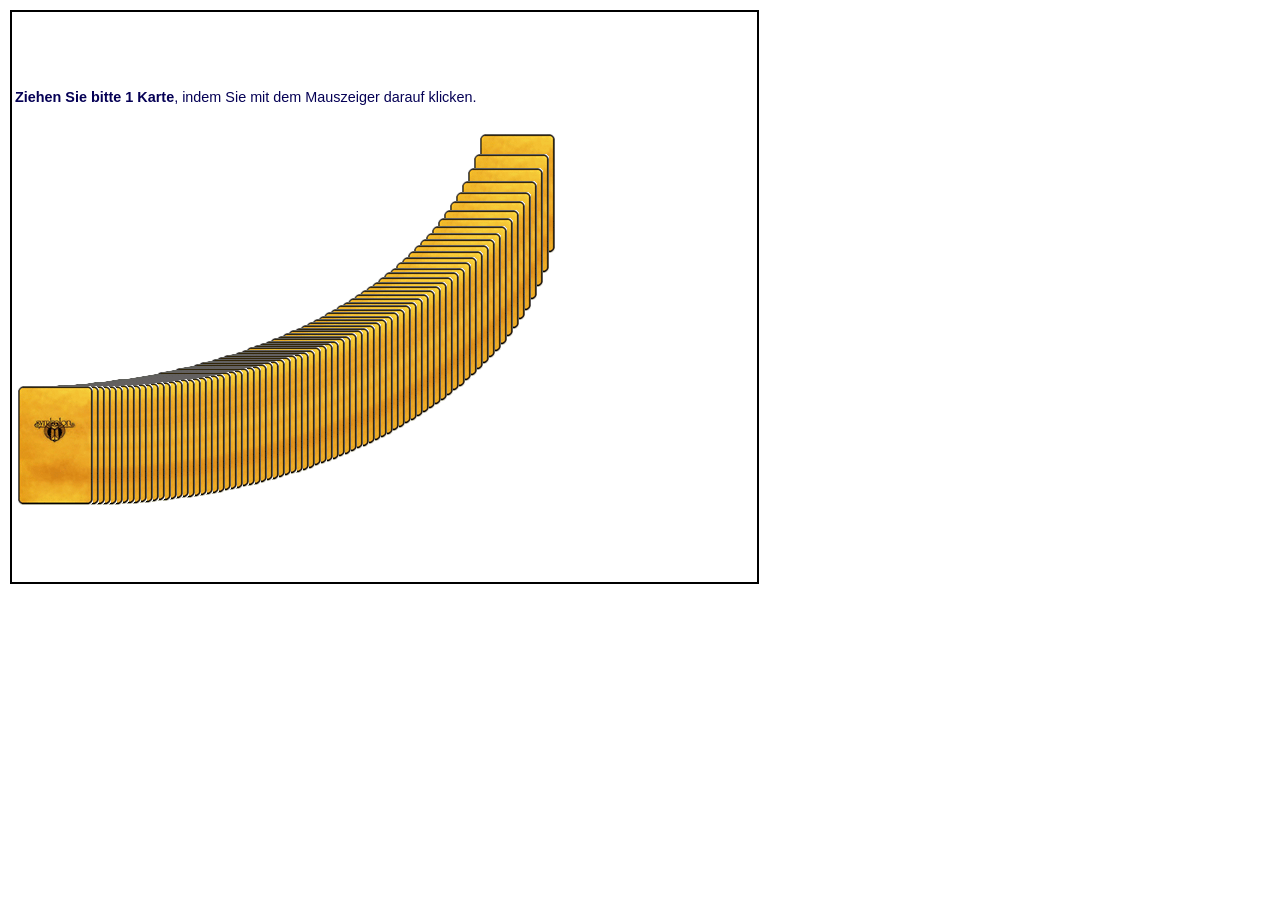
<file: index.html>
<html>
	<head>
		<meta http-equiv="Content-Type" content="text/html; charset=ISO-8859-1">        
        <title>Tarot Card</title>
        <meta name="Content-language" content="DE">
        <meta name="Language" content="de, deutsch, german">
        <link rel="stylesheet" type="text/css" href="css/zinnel.css">
		
		<script type="text/javascript" src="js/jquery-1.7.1.min.js"></script>
		<script type="text/javascript" src="js/movement.js"></script>
        <script type="text/javascript" src="js/browsercheck.js"></script>
        <script type="text/javascript" src="js/function.js"></script>
        <script type="text/javascript" src="js/popup.js"></script>
        <script type="text/javascript" src="js/script.js"></script>       
        <script type="text/javascript" src="js/cards.js"></script>
		
    </head>
    <body onLoad="init();"> 
		<div style="width:745px; height:570px; border:2px solid  #000;">
        <div id="page_main" class="page_main">
            <div id="page_content" class="page_content">
                <div id="content_main_0" class="content_main">
                    <div id="content_text_0_form" class="content_text">
						<div id="tarot_input_reading" class="common_input" style="display: none; "></div>
						<div id="tarot_tutorial" class="content_text_msg" style="display: block; "><b>Ziehen Sie bitte 1 Karte</b>, indem Sie mit dem Mauszeiger darauf klicken.</div>
						<div id="tarot_readings" class="content_text_msg" style="display:none;"></div>
					</div>
                </div>
                <div id="pointerdiv" style="position:absolute; width:300px; visibility:hidden; z-index:999;" class="content_text_msg">[default]</div>
                <div id="tarot_layerframe">
                <div id="L1" style="position: absolute; z-index: 77; display: block; left: 16px; top: 384px; " onMouseOver="lift_up(1);" onMouseOut="lift_down(1);" onClick="pick_card(1)"><img id="img1" src="back.gif" border="0" alt=""></div>
                <div id="L2" style="position: absolute; z-index: 76; display: block; left: 22px; top: 384px; " onMouseOver="lift_up(2);" onMouseOut="lift_down(2);" onClick="pick_card(2)"><img id="img2" src="back.gif" border="0" alt=""></div>
                <div id="L3" style="position: absolute; z-index: 75; display: block; left: 28px; top: 384px; " onMouseOver="lift_up(3);" onMouseOut="lift_down(3);" onClick="pick_card(3)"><img id="img3" src="back.gif" border="0" alt=""></div>
                <div id="L4" style="position: absolute; z-index: 74; display: block; left: 34px; top: 384px; " onMouseOver="lift_up(4);" onMouseOut="lift_down(4);" onClick="pick_card(4)"><img id="img4" src="back.gif" border="0" alt=""></div>
                <div id="L5" style="position: absolute; z-index: 73; display: block; left: 40px; top: 384px; " onMouseOver="lift_up(5);" onMouseOut="lift_down(5);" onClick="pick_card(5)"><img id="img5" src="back.gif" border="0" alt=""></div>
                <div id="L6" style="position: absolute; z-index: 72; display: block; left: 46px; top: 384px; " onMouseOver="lift_up(6);" onMouseOut="lift_down(6);" onClick="pick_card(6)"><img id="img6" src="back.gif" border="0" alt=""></div>
                <div id="L7" style="position: absolute; z-index: 71; display: block; left: 52px; top: 383px; " onMouseOver="lift_up(7);" onMouseOut="lift_down(7);" onClick="pick_card(7)"><img id="img7" src="back.gif" border="0" alt=""></div>
                <div id="L8" style="position: absolute; z-index: 70; display: block; left: 58px; top: 383px; " onMouseOver="lift_up(8);" onMouseOut="lift_down(8);" onClick="pick_card(8)"><img id="img8" src="back.gif" border="0" alt=""></div>
                <div id="L9" style="position: absolute; z-index: 69; display: block; left: 64px; top: 383px; " onMouseOver="lift_up(9);" onMouseOut="lift_down(9);" onClick="pick_card(9)"><img id="img9" src="back.gif" border="0" alt=""></div>
                <div id="L10" style="position: absolute; z-index: 68; display: block; left: 70px; top: 382px; " onMouseOver="lift_up(10);" onMouseOut="lift_down(10);" onClick="pick_card(10)"><img id="img10" src="back.gif" border="0" alt=""></div>
                <div id="L11" style="position: absolute; z-index: 67; display: block; left: 76px; top: 382px; " onMouseOver="lift_up(11);" onMouseOut="lift_down(11);" onClick="pick_card(11)"><img id="img11" src="back.gif" border="0" alt=""></div>
                <div id="L12" style="position: absolute; z-index: 66; display: block; left: 82px; top: 381px; " onMouseOver="lift_up(12);" onMouseOut="lift_down(12);" onClick="pick_card(12)"><img id="img12" src="back.gif" border="0" alt=""></div>
                <div id="L13" style="position: absolute; z-index: 65; display: block; left: 88px; top: 380px; " onMouseOver="lift_up(13);" onMouseOut="lift_down(13);" onClick="pick_card(13)"><img id="img13" src="back.gif" border="0" alt=""></div>
                <div id="L14" style="position: absolute; z-index: 64; display: block; left: 94px; top: 380px; " onMouseOver="lift_up(14);" onMouseOut="lift_down(14);" onClick="pick_card(14)"><img id="img14" src="back.gif" border="0" alt=""></div>
                <div id="L15" style="position: absolute; z-index: 63; display: block; left: 100px; top: 379px; " onMouseOver="lift_up(15);" onMouseOut="lift_down(15);" onClick="pick_card(15)"><img id="img15" src="back.gif" border="0" alt=""></div>
                <div id="L16" style="position: absolute; z-index: 62; display: block; left: 106px; top: 378px; " onMouseOver="lift_up(16);" onMouseOut="lift_down(16);" onClick="pick_card(16)"><img id="img16" src="back.gif" border="0" alt=""></div>
                <div id="L17" style="position: absolute; z-index: 61; display: block; left: 112px; top: 377px; " onMouseOver="lift_up(17);" onMouseOut="lift_down(17);" onClick="pick_card(17)"><img id="img17" src="back.gif" border="0" alt=""></div>
                <div id="L18" style="position: absolute; z-index: 60; display: block; left: 118px; top: 377px; " onMouseOver="lift_up(18);" onMouseOut="lift_down(18);" onClick="pick_card(18)"><img id="img18" src="back.gif" border="0" alt=""></div>
                <div id="L19" style="position: absolute; z-index: 59; display: block; left: 124px; top: 376px; " onMouseOver="lift_up(19);" onMouseOut="lift_down(19);" onClick="pick_card(19)"><img id="img19" src="back.gif" border="0" alt=""></div>
                <div id="L20" style="position: absolute; z-index: 58; display: block; left: 130px; top: 375px; " onMouseOver="lift_up(20);" onMouseOut="lift_down(20);" onClick="pick_card(20)"><img id="img20" src="back.gif" border="0" alt=""></div>
                <div id="L21" style="position: absolute; z-index: 57; display: block; left: 136px; top: 374px; " onMouseOver="lift_up(21);" onMouseOut="lift_down(21);" onClick="pick_card(21)"><img id="img21" src="back.gif" border="0" alt=""></div>
                <div id="L22" style="position: absolute; z-index: 56; display: block; left: 142px; top: 373px; " onMouseOver="lift_up(22);" onMouseOut="lift_down(22);" onClick="pick_card(22)"><img id="img22" src="back.gif" border="0" alt=""></div>
                <div id="L23" style="position: absolute; z-index: 55; display: block; left: 148px; top: 372px; " onMouseOver="lift_up(23);" onMouseOut="lift_down(23);" onClick="pick_card(23)"><img id="img23" src="back.gif" border="0" alt=""></div>
                <div id="L24" style="position: absolute; z-index: 54; display: block; left: 154px; top: 370px; " onMouseOver="lift_up(24);" onMouseOut="lift_down(24);" onClick="pick_card(24)"><img id="img24" src="back.gif" border="0" alt=""></div>
                <div id="L25" style="position: absolute; z-index: 53; display: block; left: 160px; top: 369px; " onMouseOver="lift_up(25);" onMouseOut="lift_down(25);" onClick="pick_card(25)"><img id="img25" src="back.gif" border="0" alt=""></div>
                <div id="L26" style="position: absolute; z-index: 52; display: block; left: 166px; top: 368px; " onMouseOver="lift_up(26);" onMouseOut="lift_down(26);" onClick="pick_card(26)"><img id="img26" src="back.gif" border="0" alt=""></div>
                <div id="L27" style="position: absolute; z-index: 51; display: block; left: 172px; top: 366px; " onMouseOver="lift_up(27);" onMouseOut="lift_down(27);" onClick="pick_card(27)"><img id="img27" src="back.gif" border="0" alt=""></div>
                <div id="L28" style="position: absolute; z-index: 50; display: block; left: 178px; top: 365px; " onMouseOver="lift_up(28);" onMouseOut="lift_down(28);" onClick="pick_card(28)"><img id="img28" src="back.gif" border="0" alt=""></div>
                <div id="L29" style="position: absolute; z-index: 49; display: block; left: 184px; top: 364px; " onMouseOver="lift_up(29);" onMouseOut="lift_down(29);" onClick="pick_card(29)"><img id="img29" src="back.gif" border="0" alt=""></div>
                <div id="L30" style="position: absolute; z-index: 48; display: block; left: 190px; top: 362px; " onMouseOver="lift_up(30);" onMouseOut="lift_down(30);" onClick="pick_card(30)"><img id="img30" src="back.gif" border="0" alt=""></div>
                <div id="L31" style="position: absolute; z-index: 47; display: block; left: 196px; top: 360px; " onMouseOver="lift_up(31);" onMouseOut="lift_down(31);" onClick="pick_card(31)"><img id="img31" src="back.gif" border="0" alt=""></div>
                <div id="L32" style="position: absolute; z-index: 46; display: block; left: 202px; top: 359px; " onMouseOver="lift_up(32);" onMouseOut="lift_down(32);" onClick="pick_card(32)"><img id="img32" src="back.gif" border="0" alt=""></div>
                <div id="L33" style="position: absolute; z-index: 45; display: block; left: 208px; top: 357px; " onMouseOver="lift_up(33);" onMouseOut="lift_down(33);" onClick="pick_card(33)"><img id="img33" src="back.gif" border="0" alt=""></div>
                <div id="L34" style="position: absolute; z-index: 44; display: block; left: 214px; top: 355px; " onMouseOver="lift_up(34);" onMouseOut="lift_down(34);" onClick="pick_card(34)"><img id="img34" src="back.gif" border="0" alt=""></div>
                <div id="L35" style="position: absolute; z-index: 43; display: block; left: 220px; top: 353px; " onMouseOver="lift_up(35);" onMouseOut="lift_down(35);" onClick="pick_card(35)"><img id="img35" src="back.gif" border="0" alt=""></div>
                <div id="L36" style="position: absolute; z-index: 42; display: block; left: 226px; top: 352px; " onMouseOver="lift_up(36);" onMouseOut="lift_down(36);" onClick="pick_card(36)"><img id="img36" src="back.gif" border="0" alt=""></div>
                <div id="L37" style="position: absolute; z-index: 41; display: block; left: 232px; top: 350px; " onMouseOver="lift_up(37);" onMouseOut="lift_down(37);" onClick="pick_card(37)"><img id="img37" src="back.gif" border="0" alt=""></div>
                <div id="L38" style="position: absolute; z-index: 40; display: block; left: 238px; top: 348px; " onMouseOver="lift_up(38);" onMouseOut="lift_down(38);" onClick="pick_card(38)"><img id="img38" src="back.gif" border="0" alt=""></div>
                <div id="L39" style="position: absolute; z-index: 39; display: block; left: 244px; top: 345px; " onMouseOver="lift_up(39);" onMouseOut="lift_down(39);" onClick="pick_card(39)"><img id="img39" src="back.gif" border="0" alt=""></div>
                <div id="L40" style="position: absolute; z-index: 38; display: block; left: 250px; top: 343px; " onMouseOver="lift_up(40);" onMouseOut="lift_down(40);" onClick="pick_card(40)"><img id="img40" src="back.gif" border="0" alt=""></div>
                <div id="L41" style="position: absolute; z-index: 37; display: block; left: 256px; top: 341px; " onMouseOver="lift_up(41);" onMouseOut="lift_down(41);" onClick="pick_card(41)"><img id="img41" src="back.gif" border="0" alt=""></div>
                <div id="L42" style="position: absolute; z-index: 36; display: block; left: 262px; top: 339px; " onMouseOver="lift_up(42);" onMouseOut="lift_down(42);" onClick="pick_card(42)"><img id="img42" src="back.gif" border="0" alt=""></div>
                <div id="L43" style="position: absolute; z-index: 35; display: block; left: 268px; top: 336px; " onMouseOver="lift_up(43);" onMouseOut="lift_down(43);" onClick="pick_card(43)"><img id="img43" src="back.gif" border="0" alt=""></div>
                <div id="L44" style="position: absolute; z-index: 34; display: block; left: 274px; top: 334px; " onMouseOver="lift_up(44);" onMouseOut="lift_down(44);" onClick="pick_card(44)"><img id="img44" src="back.gif" border="0" alt=""></div>
                <div id="L45" style="position: absolute; z-index: 33; display: block; left: 280px; top: 331px; " onMouseOver="lift_up(45);" onMouseOut="lift_down(45);" onClick="pick_card(45)"><img id="img45" src="back.gif" border="0" alt=""></div>
                <div id="L46" style="position: absolute; z-index: 32; display: block; left: 286px; top: 328px; " onMouseOver="lift_up(46);" onMouseOut="lift_down(46);" onClick="pick_card(46)"><img id="img46" src="back.gif" border="0" alt=""></div>
                <div id="L47" style="position: absolute; z-index: 31; display: block; left: 292px; top: 326px; " onMouseOver="lift_up(47);" onMouseOut="lift_down(47);" onClick="pick_card(47)"><img id="img47" src="back.gif" border="0" alt=""></div>
                <div id="L48" style="position: absolute; z-index: 30; display: block; left: 298px; top: 323px; " onMouseOver="lift_up(48);" onMouseOut="lift_down(48);" onClick="pick_card(48)"><img id="img48" src="back.gif" border="0" alt=""></div>
                <div id="L49" style="position: absolute; z-index: 29; display: block; left: 304px; top: 320px; " onMouseOver="lift_up(49);" onMouseOut="lift_down(49);" onClick="pick_card(49)"><img id="img49" src="back.gif" border="0" alt=""></div>
                <div id="L50" style="position: absolute; z-index: 28; display: block; left: 310px; top: 317px; " onMouseOver="lift_up(50);" onMouseOut="lift_down(50);" onClick="pick_card(50)"><img id="img50" src="back.gif" border="0" alt=""></div>
                <div id="L51" style="position: absolute; z-index: 27; display: block; left: 316px; top: 314px; " onMouseOver="lift_up(51);" onMouseOut="lift_down(51);" onClick="pick_card(51)"><img id="img51" src="back.gif" border="0" alt=""></div>
                <div id="L52" style="position: absolute; z-index: 26; display: block; left: 322px; top: 310px; " onMouseOver="lift_up(52);" onMouseOut="lift_down(52);" onClick="pick_card(52)"><img id="img52" src="back.gif" border="0" alt=""></div>
                <div id="L53" style="position: absolute; z-index: 25; display: block; left: 328px; top: 307px; " onMouseOver="lift_up(53);" onMouseOut="lift_down(53);" onClick="pick_card(53)"><img id="img53" src="back.gif" border="0" alt=""></div>
                <div id="L54" style="position: absolute; z-index: 24; display: block; left: 334px; top: 303px; " onMouseOver="lift_up(54);" onMouseOut="lift_down(54);" onClick="pick_card(54)"><img id="img54" src="back.gif" border="0" alt=""></div>
                <div id="L55" style="position: absolute; z-index: 23; display: block; left: 340px; top: 300px; " onMouseOver="lift_up(55);" onMouseOut="lift_down(55);" onClick="pick_card(55)"><img id="img55" src="back.gif" border="0" alt=""></div>
                <div id="L56" style="position: absolute; z-index: 22; display: block; left: 346px; top: 296px; " onMouseOver="lift_up(56);" onMouseOut="lift_down(56);" onClick="pick_card(56)"><img id="img56" src="back.gif" border="0" alt=""></div>
                <div id="L57" style="position: absolute; z-index: 21; display: block; left: 352px; top: 292px; " onMouseOver="lift_up(57);" onMouseOut="lift_down(57);" onClick="pick_card(57)"><img id="img57" src="back.gif" border="0" alt=""></div>
                <div id="L58" style="position: absolute; z-index: 20; display: block; left: 358px; top: 288px; " onMouseOver="lift_up(58);" onMouseOut="lift_down(58);" onClick="pick_card(58)"><img id="img58" src="back.gif" border="0" alt=""></div>
                <div id="L59" style="position: absolute; z-index: 19; display: block; left: 364px; top: 284px; " onMouseOver="lift_up(59);" onMouseOut="lift_down(59);" onClick="pick_card(59)"><img id="img59" src="back.gif" border="0" alt=""></div>
                <div id="L60" style="position: absolute; z-index: 18; left: 370px; top: 280px; display: block; " onMouseOver="lift_up(60);" onMouseOut="lift_down(60);" onClick="pick_card(60)"><img id="img60" src="back.gif" border="0" alt=""></div>
                <div id="L61" style="position: absolute; z-index: 17; display: block; left: 376px; top: 275px; " onMouseOver="lift_up(61);" onMouseOut="lift_down(61);" onClick="pick_card(61)"><img id="img61" src="back.gif" border="0" alt=""></div>
                <div id="L62" style="position: absolute; z-index: 16; display: block; left: 382px; top: 270px; " onMouseOver="lift_up(62);" onMouseOut="lift_down(62);" onClick="pick_card(62)"><img id="img62" src="back.gif" border="0" alt=""></div>
                <div id="L63" style="position: absolute; z-index: 15; left: 388px; top: 266px; display: block; " onMouseOver="lift_up(63);" onMouseOut="lift_down(63);" onClick="pick_card(63)"><img id="img63" src="back.gif" border="0" alt=""></div>
                <div id="L64" style="position: absolute; z-index: 14; display: block; left: 394px; top: 260px; " onMouseOver="lift_up(64);" onMouseOut="lift_down(64);" onClick="pick_card(64)"><img id="img64" src="back.gif" border="0" alt=""></div>
                <div id="L65" style="position: absolute; z-index: 13; display: block; left: 400px; top: 255px; " onMouseOver="lift_up(65);" onMouseOut="lift_down(65);" onClick="pick_card(65)"><img id="img65" src="back.gif" border="0" alt=""></div>
                <div id="L66" style="position: absolute; z-index: 12; display: block; left: 406px; top: 249px; " onMouseOver="lift_up(66);" onMouseOut="lift_down(66);" onClick="pick_card(66)"><img id="img66" src="back.gif" border="0" alt=""></div>
                <div id="L67" style="position: absolute; z-index: 11; display: block; left: 412px; top: 243px; " onMouseOver="lift_up(67);" onMouseOut="lift_down(67);" onClick="pick_card(67)"><img id="img67" src="back.gif" border="0" alt=""></div>
                <div id="L68" style="position: absolute; z-index: 10; display: block; left: 418px; top: 237px; " onMouseOver="lift_up(68);" onMouseOut="lift_down(68);" onClick="pick_card(68)"><img id="img68" src="back.gif" border="0" alt=""></div>
                <div id="L69" style="position: absolute; z-index: 9; display: block; left: 424px; top: 231px; " onMouseOver="lift_up(69);" onMouseOut="lift_down(69);" onClick="pick_card(69)"><img id="img69" src="back.gif" border="0" alt=""></div>
                <div id="L70" style="position: absolute; z-index: 8; display: block; left: 430px; top: 224px; " onMouseOver="lift_up(70);" onMouseOut="lift_down(70);" onClick="pick_card(70)"><img id="img70" src="back.gif" border="0" alt=""></div>
                <div id="L71" style="position: absolute; z-index: 7; display: block; left: 436px; top: 216px; " onMouseOver="lift_up(71);" onMouseOut="lift_down(71);" onClick="pick_card(71)"><img id="img71" src="back.gif" border="0" alt=""></div>
                <div id="L72" style="position: absolute; z-index: 6; display: block; left: 442px; top: 208px; " onMouseOver="lift_up(72);" onMouseOut="lift_down(72);" onClick="pick_card(72)"><img id="img72" src="back.gif" border="0" alt=""></div>
                <div id="L73" style="position: absolute; z-index: 5; display: block; left: 448px; top: 199px; " onMouseOver="lift_up(73);" onMouseOut="lift_down(73);" onClick="pick_card(73)"><img id="img73" src="back.gif" border="0" alt=""></div>
                <div id="L74" style="position: absolute; z-index: 4; display: block; left: 454px; top: 190px; " onMouseOver="lift_up(74);" onMouseOut="lift_down(74);" onClick="pick_card(74)"><img id="img74" src="back.gif" border="0" alt=""></div>
                <div id="L75" style="position: absolute; z-index: 3; display: block; left: 460px; top: 179px; " onMouseOver="lift_up(75);" onMouseOut="lift_down(75);" onClick="pick_card(75)"><img id="img75" src="back.gif" border="0" alt=""></div>
                <div id="L76" style="position: absolute; z-index: 2; display: block; left: 466px; top: 166px; " onMouseOver="lift_up(76);" onMouseOut="lift_down(76);" onClick="pick_card(76)"><img id="img76" src="back.gif" border="0" alt=""></div>
                <div id="L77" style="position: absolute; z-index: 1; display: block; left: 472px; top: 152px; " onMouseOver="lift_up(77);" onMouseOut="lift_down(77);" onClick="pick_card(77)"><img id="img77" src="back.gif" border="0" alt=""></div>
                <div id="L78" style="position: absolute; z-index: 0; display: block; left: 478px; top: 132px; " onMouseOver="lift_up(78);" onMouseOut="lift_down(78);" onClick="pick_card(78)"><img id="img78" src="back.gif" border="0" alt=""></div>
                <div id="H0" style="position:absolute; width:300px; height:50px; left:50px; top:40px; display:none; z-index:100;" onMouseOver="show_text(0);" onMouseOut="hide_text(0);"><img id="emg2" src="back.gif" border="0" alt=""></div>
                <div id="E0" style="position:absolute; width:300px; height:400px; left:50px; top:100px; display:none; z-index:100;" onMouseOver="show_text(0);" onMouseOut="hide_text(0);"><img id="emg0" src="back.gif" border="0" alt=""></div>
                <div id="E1" style="position:absolute; left:0px; top:0px; display:none; z-index:101;" onMouseOver="show_text(1);" onMouseOut="hide_text(1);"><img id="emg1" src="back.gif" border="0" alt=""></div>
			</div><!-- xxx -->
            </div>
        </div>
	</div>
    	<div style="display: none; " id="hiddenlpsubmitdiv"></div>
		<script>try{for(var lastpass_iter=0; lastpass_iter < document.forms.length; lastpass_iter++){ var lastpass_f = document.forms[lastpass_iter]; if(typeof(lastpass_f.lpsubmitorig2)=="undefined"){ lastpass_f.lpsubmitorig2 = lastpass_f.submit; lastpass_f.submit = function(){ var form=this; var customEvent = document.createEvent("Event"); customEvent.initEvent("lpCustomEvent", true, true); var d = document.getElementById("hiddenlpsubmitdiv"); for(var i = 0; i < document.forms.length; i++){ if(document.forms[i]==form){ d.innerText=i; } } d.dispatchEvent(customEvent); form.lpsubmitorig2(); } } }}catch(e){}</script></body></html>
</file>
<file: css/zinnel.css>
/*--- Basic Tags ---*/
.iberka_blue {	
	font-family:			Verdana, Arial, Helvetica, sans-serif;
	color:					#003399;
	
}
.iberka_grey {
	font-family:			Verdana, Arial, Helvetica, sans-serif;
	color:					#999999;
}
body {
	margin:					0px;
	border:					none;
	padding:				10px;
	font-family:			Arial, Helvetica, sans-serif;
	color:					#000000;
}
body, th, td, p {
	font-size:				0.9em;
}
a {
	text-decoration:		none;
}


/*--- Basic classes ---*/
.page_main {
	width:					100%;
	margin:					0px;
	border:					none;
	padding:				0px;
}
.page_title {}
.page_menue {}
.page_content {}
.content_main {}
.content_title {}
.content_menue {}
.content_text {
	width:					100%;
	margin:					0px;
	border:					none;
	padding:				0px;
}
div.content_text_msg {
	padding:				10px;
	border:					2px #050055 solid;
	color:					#050055;
	text-align:				left;
	line-height:			180%;
	z-index:				999;
}
.page_footer {}



/*--- Special id's of basic classes ---*/
#content_text_form {
	margin:					0px;
	border:					none;
	padding:				0px;
	z-index:				1;
}
#tarot_tutorial {
	position:				absolute;
	top:					85px;
	left:					15px;
	margin:					0px;
	border:					none;
	padding:				0px;
	z-index:				3;
}
#tarot_readings {
	position:				absolute;
	top:					10px;
	left:					15px;
	width:					350px;
	margin:					0px;
	border:					none;
	padding:				0px;
	z-index:				2;
}



/*--- Basic Elements ---*/
div.content_text_msg ul {
	padding:				0px 0px 0px 10px;
}
div.content_text_msg li {
	padding:				5px 0px 0px 0px;
}
p.common_author, p.common_icons {
	margin:					0;
	padding:				0;
	font-size:				10px;
	text-align:				right;
}
p.common_author span {
	font-size:				10px;
}



/*--- Basic Elements: Forms & AutoList ---*/
td.common_input_header {
	text-align:				center;
}
td#tarot_input_header_common {
	font-weight:			bold;
	text-align:				left;
}
.common_input_caption {
	font-weight:			bold;
	text-align:				right;
}
.common_input_text, .common_input_select, .common_input_select_center, 
.common_filter_text, .common_filter_select, .common_filter_select_center {
	margin:					0px 0px 3px 0px;
	border:					1px solid #330066;
	padding:				2px 1px;
	font-family:			Arial, Helvetica, sans-serif; /* */
	font-size:				x-small;
	font-weight:			normal;
}
input.common_input_text, .common_input_select, .common_input_select_center, 
input.common_filter_text, .common_filter_select, .common_filter_select_center {
	background-image:		 url("../pic/layout/common/bg_textbox.jpg");
	background-repeat:		no-repeat;
}
textarea.common_input_text, textarea.common_filter_text {
	background-image:		 url("../pic/layout/common/bg_textarea.jpg");
	background-repeat:		no-repeat;
}
.common_input_select, .common_input_select_center, .common_filter_select, .common_filter_select_center {
	padding:				0px;
}
table.common_list {
	border:					1px solid #330066;
	border-collapse:		collapse;
	border-spacing:			0px;
}
table#list_tarot_kartenlegen {
	border:					0px;
}
table.common_list td {
	font-size:				0.8em;
}
td.common_pager {
	text-align:				center;
	color:					#FFFFFF;
	background-color:		#330066;
}
th.common_list_sum {
	border-top:				1px solid #330066;
}
th.common_list_header {
	padding:				5px 3px;
	vertical-align:			top;
	text-align:				center;
	color:					#FFFFFF;
	background-color:		#330066;
}
th.common_list_filter {
	border-right:			1px dashed #330066; /* */
	padding:				0px;
	vertical-align:			top;
}
th.common_list_group {
	border-right:			1px dashed #330066; /* */
	border-bottom:			1px solid #330066; /* */
	padding:				0px;
}
table#list_tarot_kartenlegen th {
	border-right:			0px; /* */
}
table#list_user th.common_list_filter, table#list_tarot_legesysteme th, table#list_services th {
	border-bottom:			1px solid #330066; /* */
}
#list_header_Kurzname, #list_header_AnzKarten {
	width:					100px;
}
td.common_list, td.common_list_num, td.common_list_center {
	padding:				5px 3px;
	vertical-align:			top;
}
td.common_list_center {
	text-align:				center;
}
td.common_list_num {
	text-align:				right;
}
table#list_tarot_legesysteme td {
	border-right:			1px dashed #330066; /* */
}



/*--- Special Elements ---*/
td#tarot_spreads_list {
	padding:				5px;
}
img#tarot_show {
	margin:					0px 10px 10px 0px;
	text-align:				left;
}
span.tarot_card_title {
	display:				none;
	font-weight:			bold;
}
span.tarot_card_name {
	display:				block;
	padding-top:			10px;
	font-weight:			bold;
	color:					#330066;
}



/*--- Links ---*/
a:link, a:visited {
	color:					#000000;
}
a:hover, a:active{
	color:					#000000;
}
a.common_linkcolor {
	font-weight:			bold;
	white-space:			nowrap;
	color:					#1463FF;
}
th.common_list_header a {
	color:					#ffffff;
	text-decoration:		none;
}
</file>
